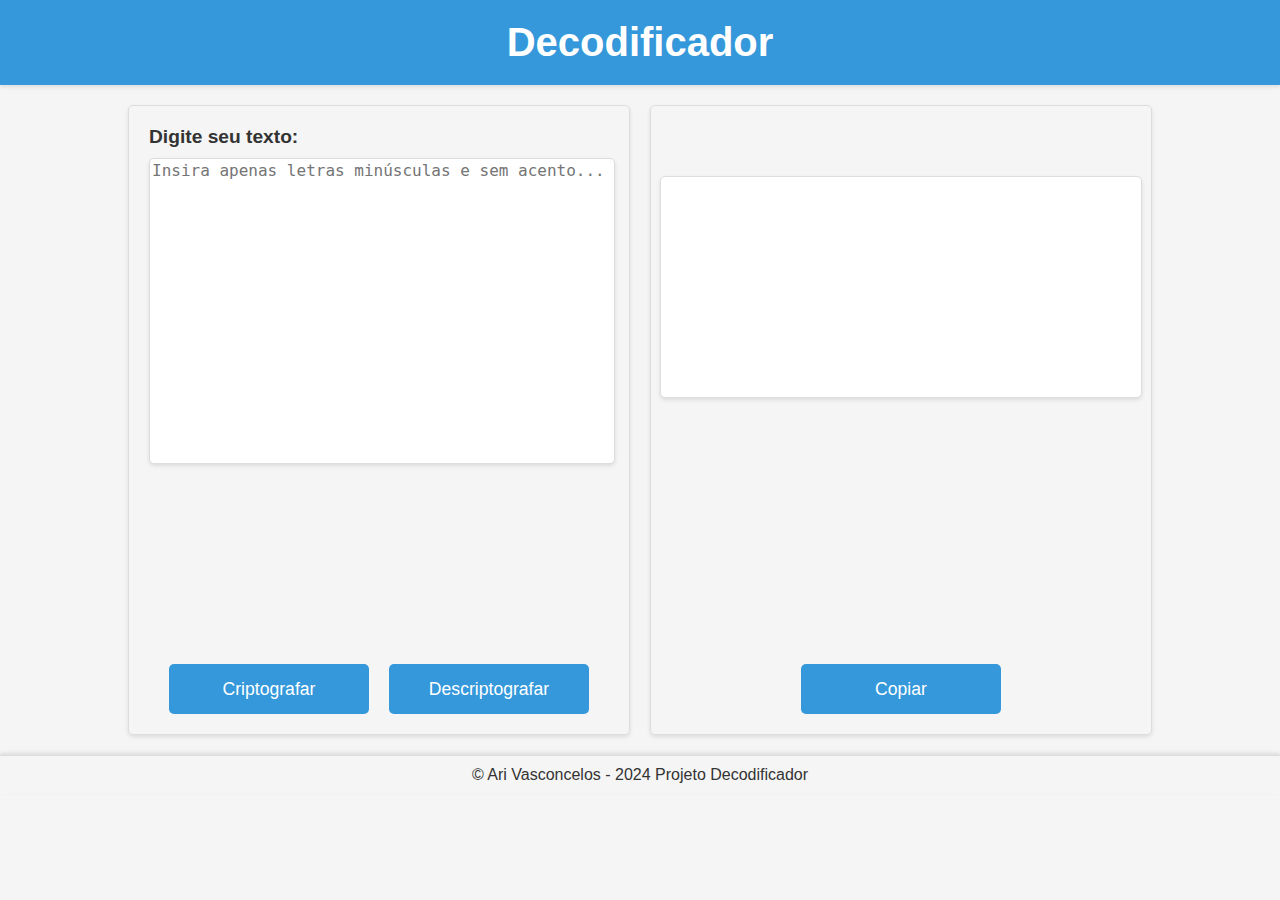
<file: decodificador/index.html>
<!DOCTYPE html>
<html lang="pt-BR">
<head>
    <meta charset="UTF-8">
    <meta name="viewport" content="width=device-width, initial-scale=1.0">
    <link rel="stylesheet" href="style.css">
    <title>Desafio ONE</title>
</head>
<body>
    <header>
        <h1>Decodificador</h1>
    </header>
    <main>
        <form>
            <div class="text__box">
                <label for="texto-input">Digite seu texto:</label>
                <textarea id="texto-input" maxlength="1500" spellcheck="false" placeholder="Insira apenas letras minúsculas e sem acento..." autocomplete="off" required></textarea>
                <span id="error-message" class="error"></span>
            </div>
            <div class="btn__crip">
                <button type="button" id="criptografar">Criptografar</button>
                <button type="button" id="descriptografar">Descriptografar</button>
            </div>
        </form>

        <div class="text__result">
            <textarea id="resultado" disabled></textarea>
            <button id="copiar">Copiar</button>
        </div>
    </main>
    <footer>
        <p>&copy; Ari Vasconcelos - 2024 Projeto Decodificador</p>
    </footer>
    <script src="script.js"></script>
</body>
</html>
</file>
<file: decodificador/style.css>
body {
    background-color: #f5f5f5; /* Light Gray */
    font-family: Roboto, sans-serif;
    margin: 0;
    padding: 0;
}

header {
    background-color: #3498db; /* Blue */
    color: #fff;
    padding: 20px;
    text-align: center;
    box-shadow: 0 2px 4px rgba(0, 0, 0, 0.1);
}

header h1 {
    font-size: 2.5rem;
    margin: 0;
}

main {
    display: flex;
    justify-content: space-between;
    margin: 20px auto;
    width: 80%;
    max-width: 1200px;
    min-height: 70vh;
    gap: 20px; /* Espaçamento entre form e .text__result */
}

form, .text__result {
    flex: 1;
    padding: 20px;
    border: 1px solid #ddd;
    border-radius: 5px;
    box-shadow: 0 2px 4px rgba(0, 0, 0, 0.1);
    display: flex;
    flex-direction: column;
    gap: 20px; /* Espaçamento interno entre os elementos */
}

.text__box {
    flex: 1;
}

.text__box label {
    display: block;
    font-size: 1.2rem;
    margin-bottom: 10px;
    color: #333;
    font-weight: bold; 
}

#texto-input {
    width: 100%;
    height: 300px;
    padding: 2px; 
    border: 1px solid #ddd;
    border-radius: 5px;
    background-color: #fff;
    font-size: 1rem;
    color: #333;
    resize: none;
    box-shadow: 0 2px 4px rgba(0, 0, 0, 0.1);
}

.btn__crip {
    display: flex;
    gap: 20px;
    margin-top: auto;
    justify-content: center; 
}

#descriptografar {
    height: 50px;
    width: 100%; /* Faz com que os botões ocupem toda a largura disponível */
    max-width: 200px; /* Define a largura máxima para os botões */
    border-radius: 5px;
    border: none;
    background-color: #3498db;
    color: #fff;
    font-size: 1.1rem; /* Tamanho da fonte dos botões */
    cursor: pointer;
    transition: background-color 0.3s;
}

#descriptografar:hover {
    background-color: #2980b9; /* Azul mais escuro ao passar o mouse */
}

#criptografar {
    height: 50px;
    width: 100%; /* Faz com que os botões ocupem toda a largura disponível */
    max-width: 200px; /* Define a largura máxima para os botões */
    border-radius: 5px;
    border: none;
    background-color: #3498db;
    color: #fff;
    font-size: 1.1rem; /* Tamanho da fonte dos botões */
    cursor: pointer;
    transition: background-color 0.3s;
}

#criptografar:hover {
    background-color: #2980b9; /* Azul mais escuro ao passar o mouse */
}
.text__result {
    display: flex;
    flex-direction: column;
    align-items: center;
    justify-content: space-between; /* Garante que o botão de copiar esteja abaixo da caixa de resultado */
}

.out__box {
    width: 80%;
}

#resultado {
    width: 100%;
    height: 200px;
    padding: 10px;
    border: 1px solid #ddd;
    border-radius: 5px;
    background-color: #fff;
    font-size: 1rem;
    color: #333;
    resize: none;
    overflow-y: auto;
    text-align: center;
    box-shadow: 0 2px 4px rgba(0, 0, 0, 0.1);
    margin-top: 50px;
     
}



.btn__copy {
    margin-top: 20px;
    display: flex;
    justify-content: center;
}

#copiar {
    height: 50px;
    width: 100%;
    max-width: 200px;
    border-radius: 5px;
    border: none;
    background-color: #3498db;
    color: #fff;
    font-size: 1.1rem; /* Tamanho da fonte do botão de copiar */
    cursor: pointer;
    transition: background-color 0.3s;
}

#copiar:hover {
    background-color: #2980b9; /* Azul mais escuro ao passar o mouse */
}

footer {
    background-color: #f5f5f5;
    display: flex;
    align-items: center;
    justify-content: center;
    padding: 10px;
    border-top: 1px solid #ddd;
    box-shadow: 0 -2px 4px rgba(0, 0, 0, 0.1);
}

footer p {
    margin: 0;
    color: #333;
    font-size: 1rem;
}

@media (max-width: 768px) {
    main {
        flex-direction: column;
    }

    form, .text__result {
        width: 90%;
    }

    #texto-input, #resultado {
        height: 200px;
    }
}
</file>
